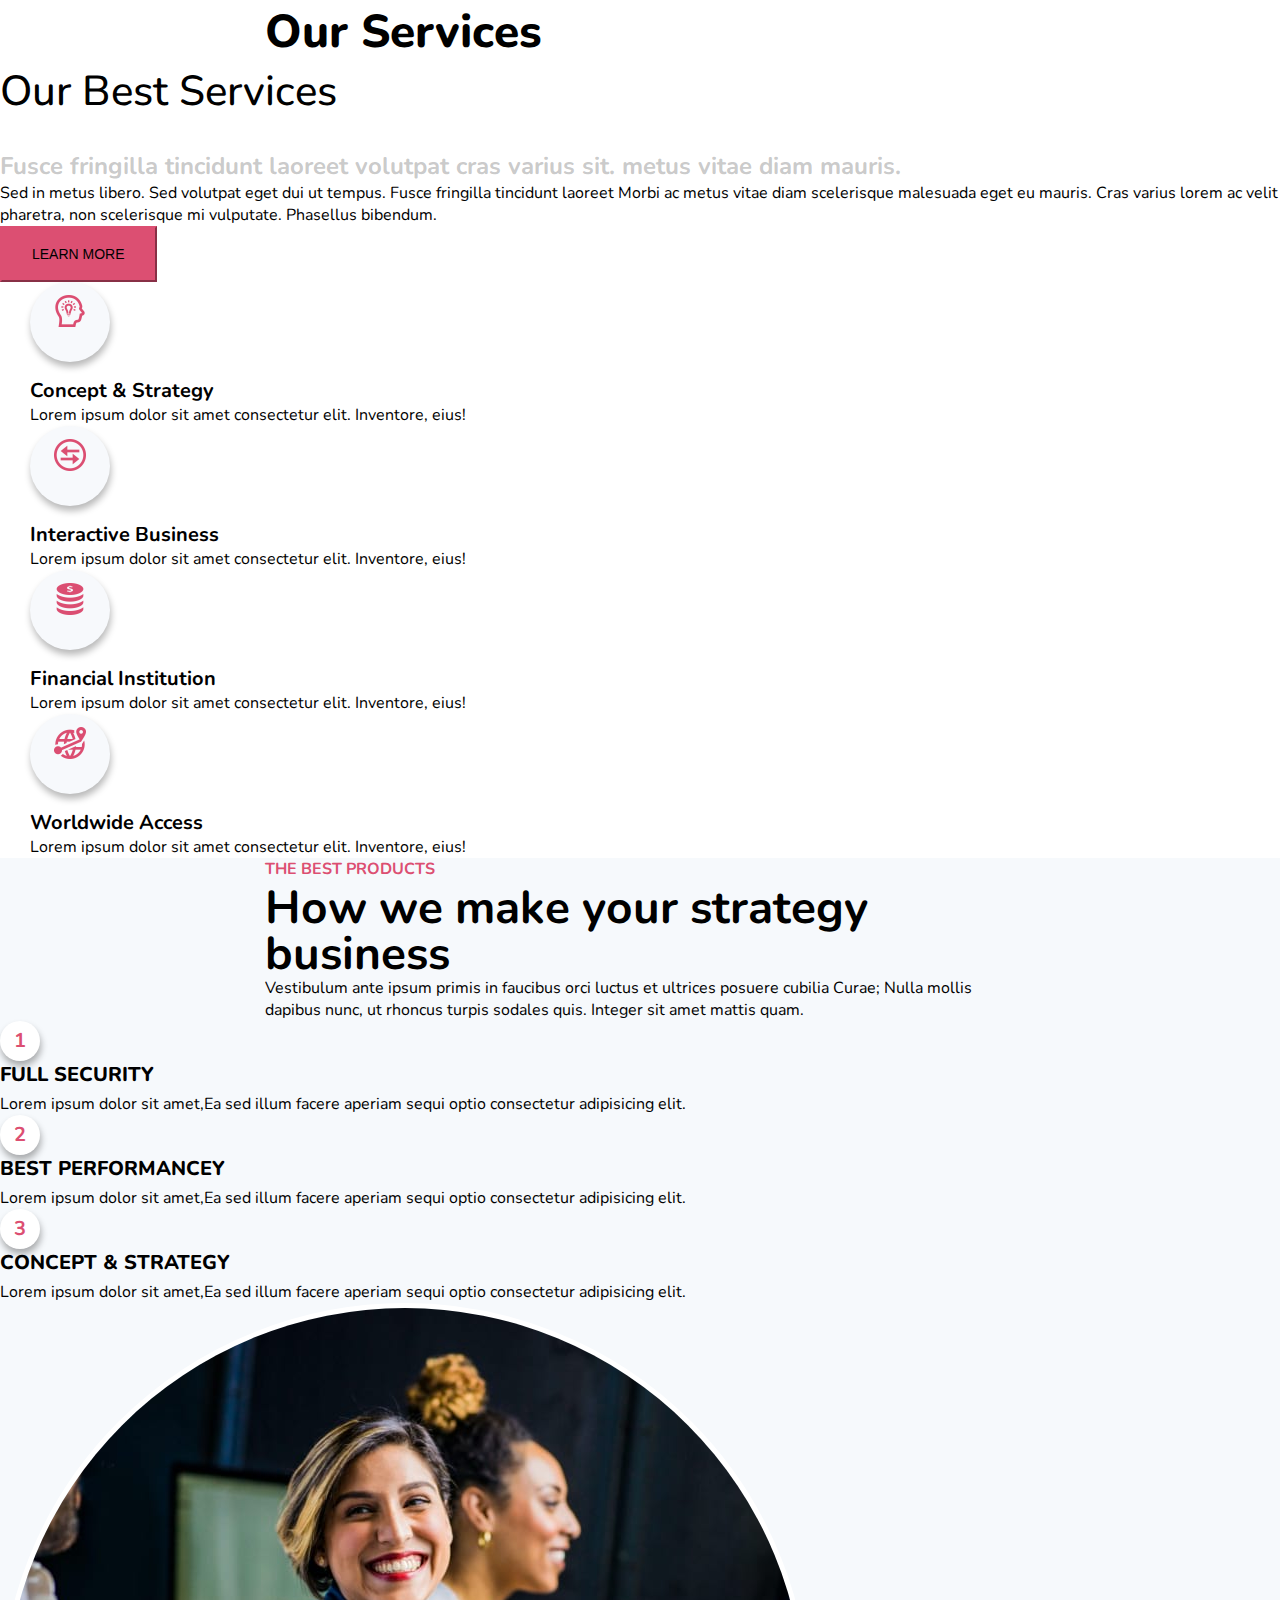
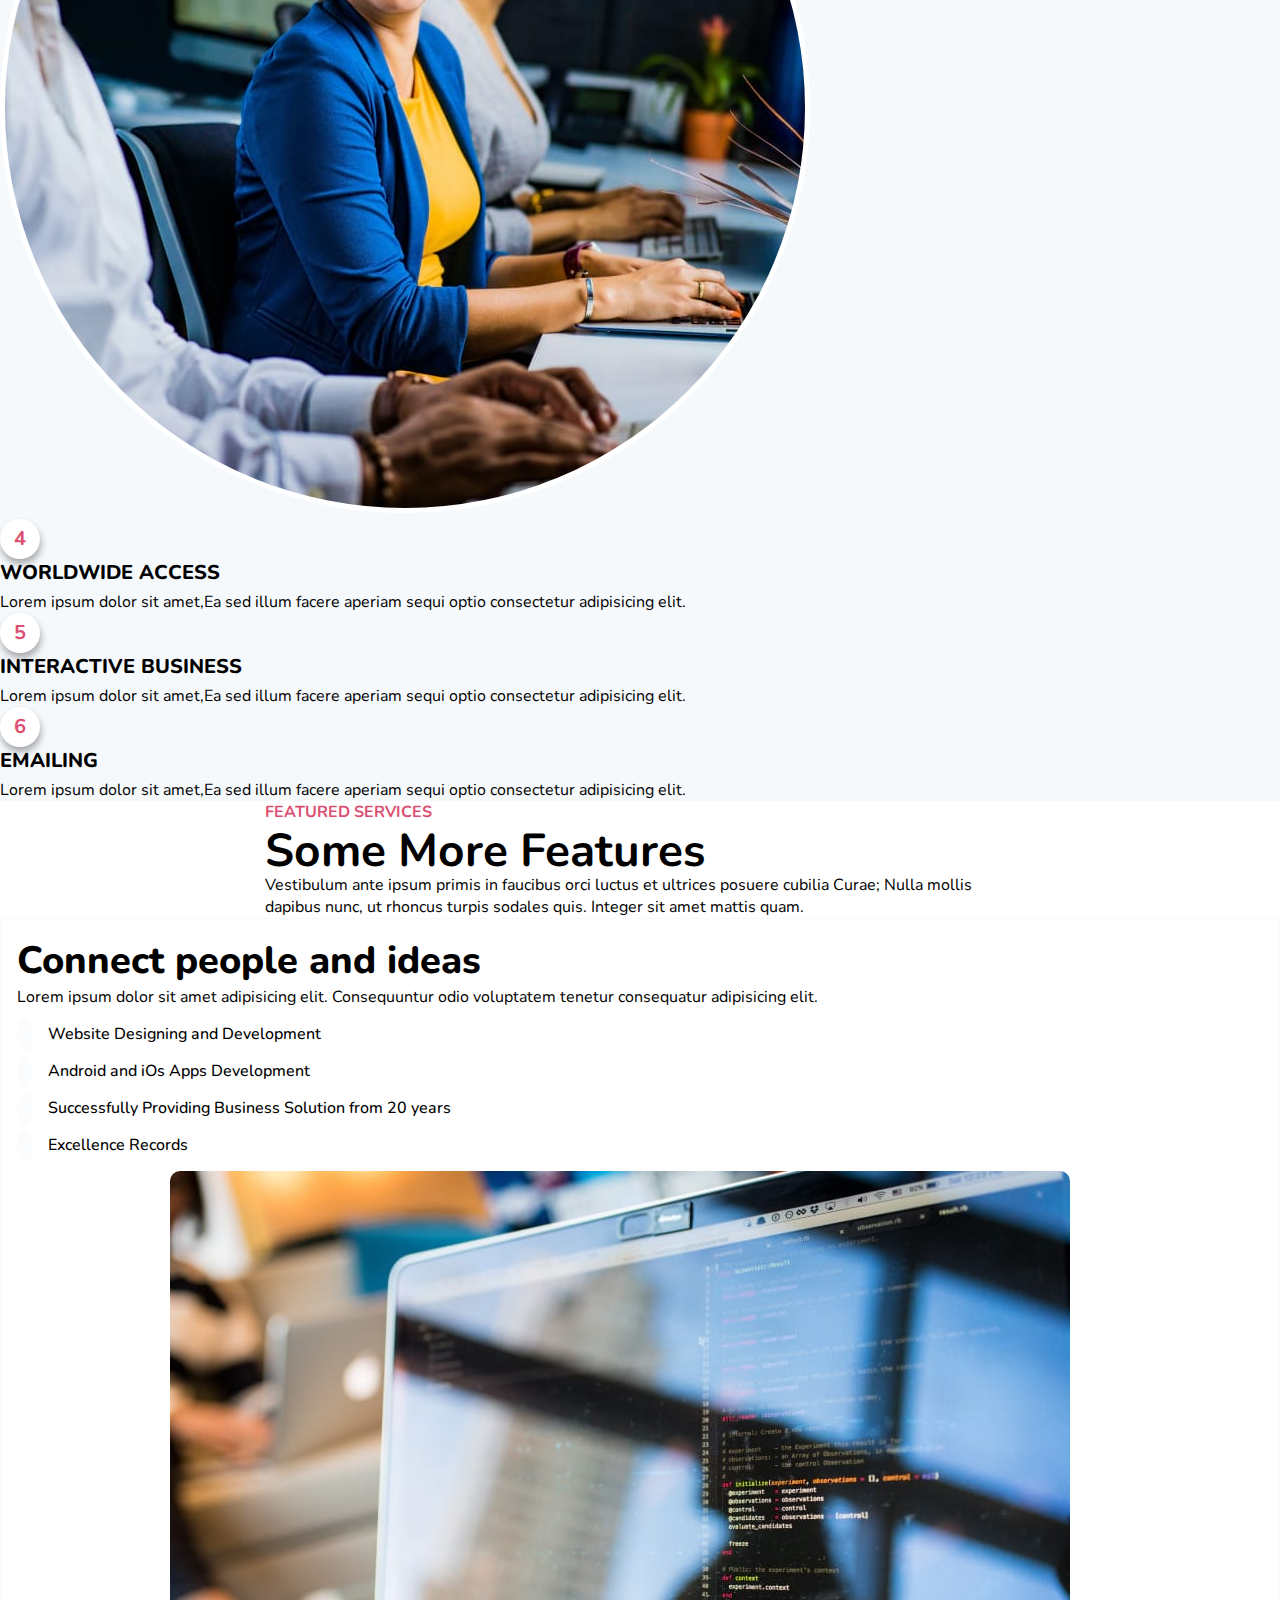
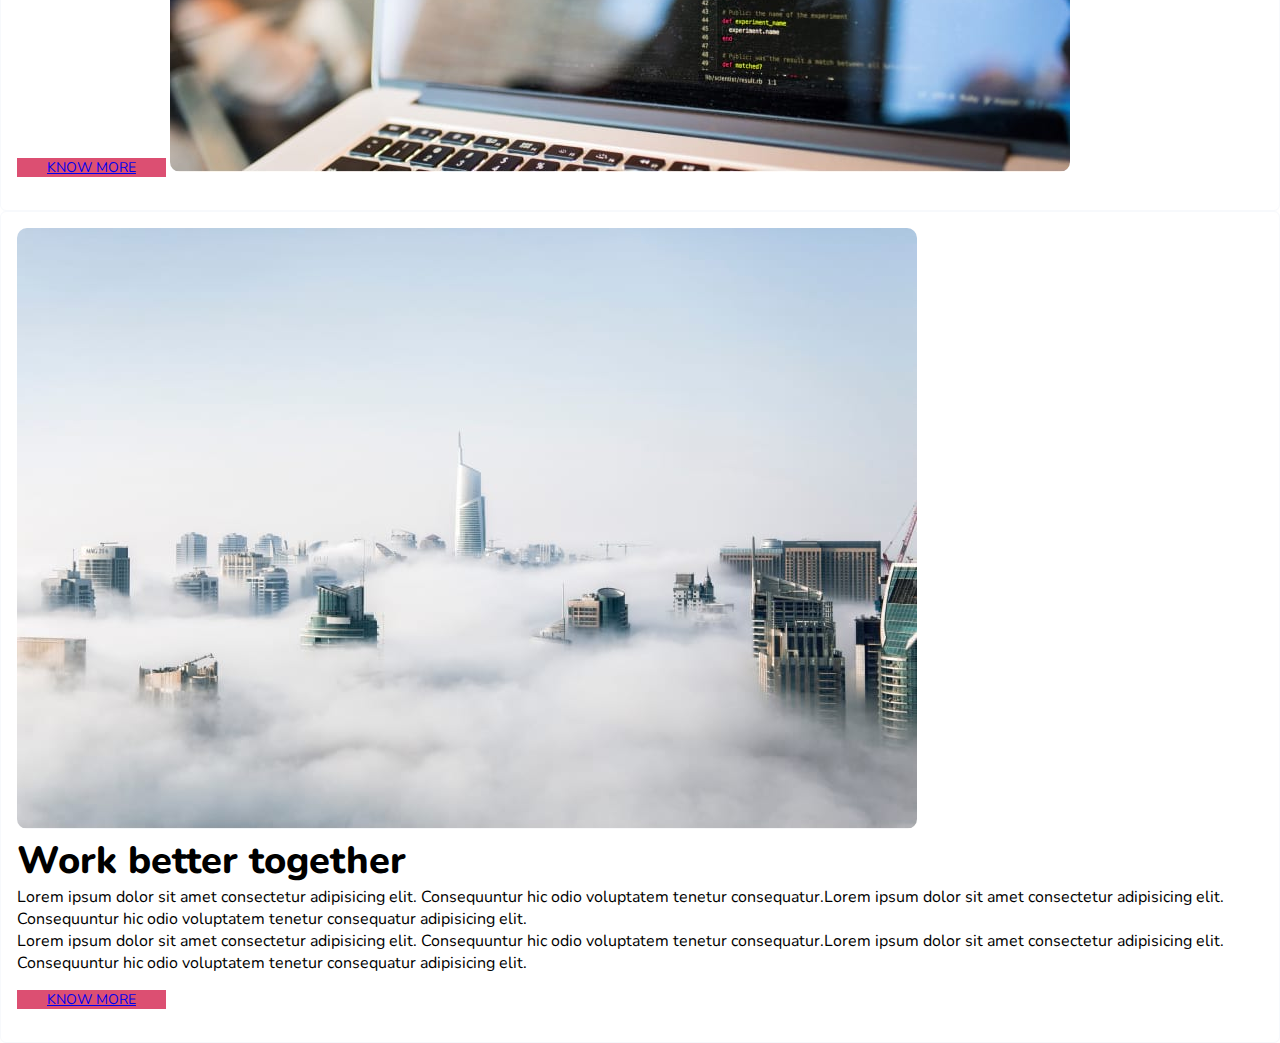
<file: services.html>
<!doctype html>
<html lang="en">

<head>
  <title>Services</title>
  <!-- Required meta tags -->
  <meta charset="utf-8">
  <meta name="viewport" content="width=device-width, initial-scale=1, shrink-to-fit=no">

  <!-- font google  -->
  <link rel="preconnect" href="https://fonts.googleapis.com">
    <link rel="preconnect" href="https://fonts.gstatic.com" crossorigin>
    <link href="https://fonts.googleapis.com/css2?family=Nunito:wght@300;400;700&display=swap" rel="stylesheet">
  <!-- font awesome  -->
  <link rel="stylesheet" href="https://cdnjs.cloudflare.com/ajax/libs/font-awesome/6.4.2/css/all.min.css" integrity="sha512-z3gLpd7yknf1YoNbCzqRKc4qyor8gaKU1qmn+CShxbuBusANI9QpRohGBreCFkKxLhei6S9CQXFEbbKuqLg0DA==" crossorigin="anonymous" referrerpolicy="no-referrer" />
    
  <!-- BS4  -->
  <link rel="stylesheet" href="https://cdn.jsdelivr.net/npm/bootstrap@4.6.2/dist/css/bootstrap.min.css" integrity="sha384-xOolHFLEh07PJGoPkLv1IbcEPTNtaed2xpHsD9ESMhqIYd0nLMwNLD69Npy4HI+N" crossorigin="anonymous">

  <!-- CSS  -->
  <link rel="stylesheet" href="./css/services.css">
</head>

<body>
  <header>
     
  </header>

  <section class="services1 py-5">
    <div class="container ">
        <div class="header-section text-center mb-5">
             <h2>Our Services</h2>
        </div>

        <div class="row">
            <div class="col-lg-6">
                <h3 >Our Best Services</h3>
                <h5 class="mt-lg-3 mt-2">Fusce fringilla tincidunt laoreet volutpat cras varius sit. metus vitae diam mauris.
                </h5>
                <p class="mt-3  mb-2 mt-sm-4 mb-sm-0">Sed in metus libero. Sed volutpat eget dui ut tempus. Fusce fringilla tincidunt laoreet Morbi ac metus vitae diam scelerisque malesuada eget eu mauris. Cras varius lorem ac velit pharetra, non scelerisque mi vulputate. Phasellus bibendum.</p>

                <button type="button" class="theme-button btn btn-danger mt-4 mt-lg-5">LEARN MORE</button>
            </div>

            <div class="col-lg-6">
                <div class="row">

                    <div class="item col-6">
                        <a href="#" class="icon">
                            <img src="./img/service-icon1.png" alt="">
                        </a>
                        <h4>Concept & Strategy</h4>
                        <p>Lorem ipsum dolor sit amet consectetur elit. Inventore, eius!</p>
                    </div>

                    <div class="item col-6">
                        <a href="#" class="icon">
                            <img src="./img/service-icon2.png" alt="">
                        </a>
                        <h4>Interactive Business</h4>
                        <p>Lorem ipsum dolor sit amet consectetur elit. Inventore, eius!</p>
                    </div>

                    <div class="item col-6">
                        <a href="#" class="icon">
                            <img src="./img/service-icon3.png" alt="">
                        </a>
                        <h4>Financial Institution</h4>
                        <p>Lorem ipsum dolor sit amet consectetur elit. Inventore, eius!</p>
                    </div>

                    <div class="item col-6">
                        <a href="#" class="icon ">
                            <img src="./img/service-icon4.png" alt="">
                        </a>
                        <h4>Worldwide Access</h4>
                        <p>Lorem ipsum dolor sit amet consectetur elit. Inventore, eius!</p>
                    </div>
                    
                </div>
            </div>
        </div>
    </div>
    
  </section>
  <section class="services2">
    <div class="products-info py-lg-5">
        <div class="container py-lg-3">
            <div class="header-section text-center mx-auto mb-5">
                <h6 class="sub-title">THE BEST PRODUCTS</h6>
                <h3>How we make your strategy business</h3>
                <p class="my-3">Vestibulum ante ipsum primis in faucibus orci luctus et ultrices posuere cubilia Curae; Nulla mollis dapibus nunc, ut rhoncus turpis sodales quis. Integer sit amet mattis quam.</p>
            </div>
            <div class="row">
                <div class="col-lg-4 products-right">

                    <div class="row">
                        <div class="col-2">
                            <div class="products-icon">
                                <span>1</span>
                            </div>
                        </div>
                        <div class="col-10">
                            <h6>FULL SECURITY</h6>
                            <p>Lorem ipsum dolor sit amet,Ea sed illum facere aperiam sequi optio consectetur adipisicing elit.</p>
                        </div>
                    </div>

                    <div class="row">
                        <div class="col-2">
                            <div class="products-icon">
                                <span>2</span>
                            </div>
                        </div>
                        <div class="col-10">
                            <h6>BEST PERFORMANCEY</h6>
                            <p>Lorem ipsum dolor sit amet,Ea sed illum facere aperiam sequi optio consectetur adipisicing elit.</p>
                        </div>
                    </div>

                    <div class="row">
                        <div class="col-2">
                            <div class="products-icon">
                                <span>3</span>
                            </div>
                        </div>
                        <div class="col-10">
                            <h6>CONCEPT & STRATEGY</h6>
                            <p>Lorem ipsum dolor sit amet,Ea sed illum facere aperiam sequi optio consectetur adipisicing elit.</p>
                        </div>
                    </div>
                </div>


                <div class="col-lg-4 products-middle ">
                    <img src="./img/service-circle.jpg" class="img-circle img-move" alt="">
                </div>
                
                <div class="col-lg-4 products-right">
                    <div class="row">
                        <div class="col-2">
                            <div class="products-icon">
                                <span>4</span>
                            </div>
                        </div>
                        <div class="col-10">
                            <h6>WORLDWIDE ACCESS</h6>
                            <p>Lorem ipsum dolor sit amet,Ea sed illum facere aperiam sequi optio consectetur adipisicing elit.</p>
                        </div>
                    </div>

                    <div class="row">
                        <div class="col-2">
                            <div class="products-icon">
                                <span>5</span>
                            </div>
                        </div>
                        <div class="col-10">
                            <h6>INTERACTIVE BUSINESS</h6>
                            <p>Lorem ipsum dolor sit amet,Ea sed illum facere aperiam sequi optio consectetur adipisicing elit.</p>
                        </div>
                    </div>

                    <div class="row">
                        <div class="col-2">
                            <div class="products-icon">
                                <span>6</span>
                            </div>
                        </div>
                        <div class="col-10">
                            <h6>EMAILING</h6>
                            <p>Lorem ipsum dolor sit amet,Ea sed illum facere aperiam sequi optio consectetur adipisicing elit.</p>
                        </div>
                    </div>
                </div>

            </div>
        </div>

    </div>
  </section>
  <section class="services3">
    <div class="featured-info py-5">
        <div class="container  py-lg-5">
            <div class="header-section text-center mx-auto mb-5">
                <h6 class="sub-title">FEATURED SERVICES</h6>
                <h3>Some More Features</h3>
                <p class="my-3">Vestibulum ante ipsum primis in faucibus orci luctus et ultrices posuere cubilia Curae; Nulla mollis dapibus nunc, ut rhoncus turpis sodales quis. Integer sit amet mattis quam.</p>
            </div>

            <div class="row">
                <div class="col-6">
                    <div class="card" >
                        <div class="card-body ">
                          <h4 class="card-title">Connect people and ideas
                        </h4>
                          <p class="card-text">Lorem ipsum dolor sit amet adipisicing elit. Consequuntur odio voluptatem tenetur consequatur adipisicing elit.</p>
                          <ul class="feature-list my-4">
                            <li>
                                <span>
                                    <i class="fa-solid fa-check"></i>
                                </span>
                                Website Designing and Development
                            </li>
                            <li>
                                <span>
                                    <i class="fa-solid fa-check"></i>
                                </span>
                                Android and iOs Apps Development
                            </li>
                            <li>
                                <span>
                                    <i class="fa-solid fa-check"></i>
                                </span>
                            Successfully Providing Business Solution from 20 years
                            </li>
                            
                            <li>
                                <span>
                                    <i class="fa-solid fa-check"></i>
                                </span>
                                Excellence Records
                            </li>

                          </ul>
                          <a href="#" class="theme-button btn btn-danger mb-4 mb-lg-5">KNOW MORE</a>

                          <img class="card-img-bottom img-move" src="./img/b1.jpg" alt="Card image" >
                        </div>
                        
                      </div>
                </div>
                <div class="col-6 mt-lg-0 mt-5">
                    <div class="card" >

                        
                        <div class="card-body ">

                           <img class="card-img-top img-move " src="./img/b2.jpg" alt="Card image" > 

                          <h4 class="card-title mt-5">Work better together</h4>
                          <p class="card-text ">Lorem ipsum dolor sit amet consectetur adipisicing elit. Consequuntur hic odio voluptatem tenetur consequatur.Lorem ipsum dolor sit amet consectetur adipisicing elit. Consequuntur hic odio voluptatem tenetur consequatur adipisicing elit.
                            </p>

                            <p>
                                Lorem ipsum dolor sit amet consectetur adipisicing elit. Consequuntur hic odio voluptatem tenetur consequatur.Lorem ipsum dolor sit amet consectetur adipisicing elit. Consequuntur hic odio voluptatem tenetur consequatur adipisicing elit.
                                </p>
                          <a href="#" class="theme-button btn btn-danger mt-3 ">
                            KNOW MORE
                          </a>
                        </div>
                </div>
            </div>
        </div>
    </div>
  </section>
  
  <footer>
    <!-- place footer here -->
  </footer>
  
   <!-- Thư viện hỗ trợ  -->
   <script src="https://cdn.jsdelivr.net/npm/jquery@3.5.1/dist/jquery.min.js" ></script>

   <!-- BS4 JS -->
 
   <script src="https://cdn.jsdelivr.net/npm/bootstrap@4.6.2/dist/js/bootstrap.bundle.min.js" integrity="sha384-Fy6S3B9q64WdZWQUiU+q4/2Lc9npb8tCaSX9FK7E8HnRr0Jz8D6OP9dO5Vg3Q9ct" crossorigin="anonymous"></script>
</body>

</html>
</file>
<file: css/services.css>
/* global  */

*{
    margin:0;
    padding:0;
    box-sizing: border-box;
}

html,body{
    font-family: 'Nunito', sans-serif;
}
ul {
    list-style: none;
}
img{
    max-width: 100%;
}

.sub-title{
    font-size: 16px;
    font-weight: 700;
    color:#dc4f72;
}

/* chỉnh kích thước button  */
.theme-button{
    line-height: 52px;
    font-size: 14px;
    padding: 0 30px;
}
/* chỉnh màu button đè code boostrap */
.btn-danger{
    background-color: #dc4f72;
    border-color: #dc4f72;
}

.header-section{
    max-width: 750px;
    margin: 0 auto;
}

/* services1  */

.header-section h2{
    font-size: 46px;
    font-weight: 800;
    
}

.services1 h3{
    font-size: 42px;
    font-weight: 500;
    margin-bottom: 30px;
}

.services1 h5{
    font-size: 24px;
    color: rgba(128, 128, 128, 0.43);
}

.services1 h4{
    font-size: 20px;
    font-weight: 700;
    cursor: pointer;
    transition:all 0.5s;
}

.services1 h4:hover{
    color:#dc4f72;
    
}

.services1 .item{
    padding: 0 30px;
}

.services1 .item a.icon {
    display: block;
    width: 80px;
    height:80px;
    line-height: 80px;
    background: #F7F9FC;
    border-radius: 50%;
    text-align: center;
    box-shadow: 1px 5px 7.5px rgba(0, 0, 0, 0.28);
    
    margin-bottom: 15px;
}

.header-section h3{
    font-size: 46px;
    font-weight: 700;
    line-height: 1;
    margin-top: 5px;
}

/* services2  */
.services2{
    background-color: rgb(246, 249, 252);
}
.services2 .products-right .products-icon{
    color:#dc4f72;
    background-color: white;
    width:40px;
    height:40px;
    text-align: center;
    border-radius: 50%;

    line-height: 40px;
    font-size: 20px;
    font-weight: 700;
    box-shadow: 1px 5px 7.5px rgba(0, 0, 0, 0.32);

}
.services2 .products-middle .img-circle {
    border: 5px solid white;
    border-radius: 50%;
}

img.img-move{
    transition:all 0.5s;
}
img.img-move:hover{
    transform:translateY(-3%);
}

.services2 .products-right h6{
    font-weight: 800;
    font-size: 20px;
    margin-bottom: 5px;
    transition: all 0.5s;
}

.services2 .products-right h6:hover{
     color:#dc4f72;
     cursor:pointer;
}

/* services3 */
.services3 .card-body .card-title{
    font-size: 38px;
    font-weight:800;
}

.services3 ul.feature-list li {
    margin: 15px 0;
    font-weight: 500;
    
}

.services3 ul.feature-list li span{
    color:#dc4f72;
    margin-right: 15px;
    font-size: 12px;
    background-color:#F7F9FC;
    padding:8px;
    border-radius: 50%;
    opacity: 0.5;
}
.services3 .card{
    border:1px solid #F7F9FC ;
    padding:1rem;
    border-radius: 6px;
}
.services3 .card img{
    
    border-radius: 10px;
}
</file>
